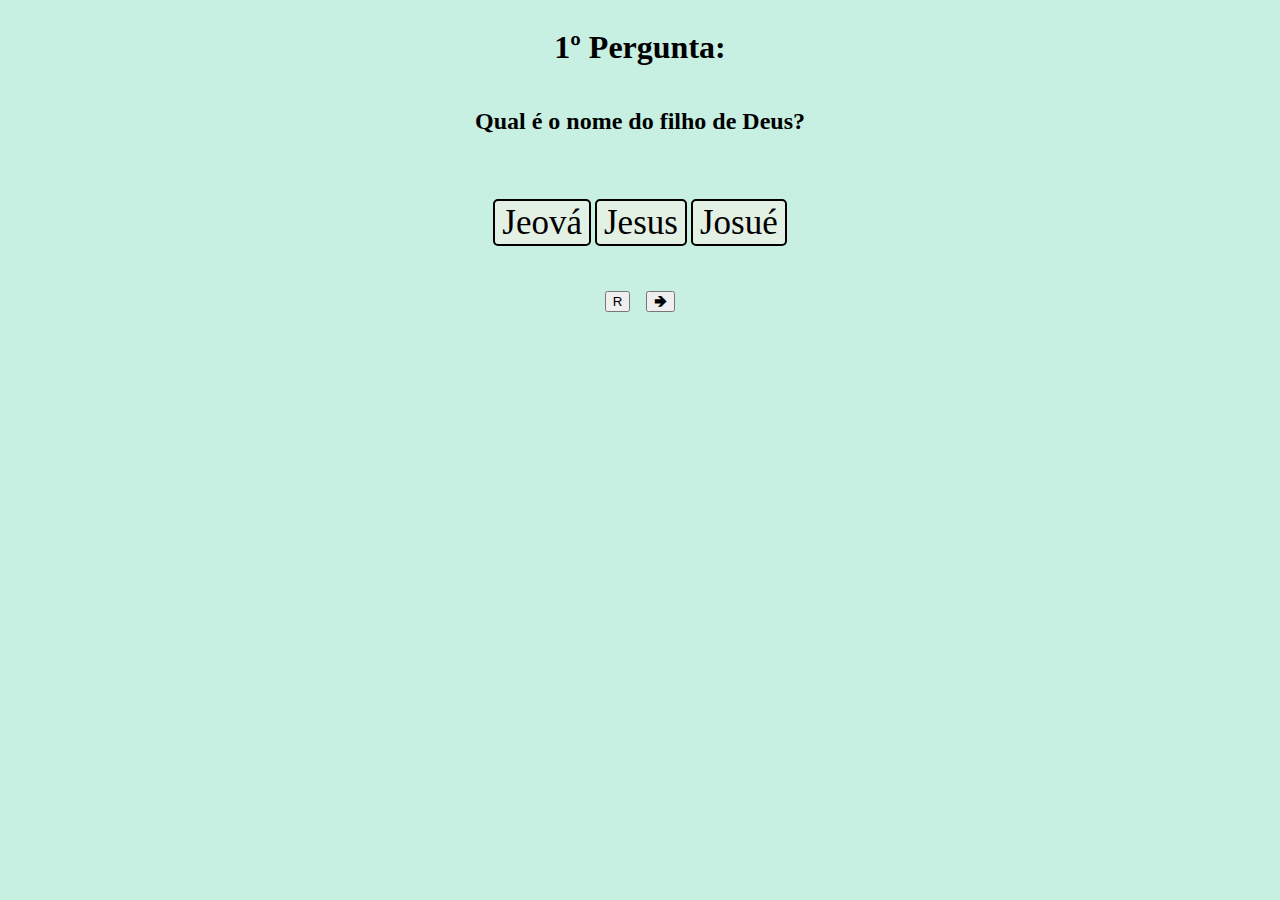
<file: index.html>
<!DOCTYPE html>
<html lang="pt-br">

<head>
    <meta charset="UTF-8">
    <meta name="viewport" content="width=device-width, initial-scale=1.0">
    <link rel="stylesheet" href="/style.css">
    <title>Brincadeira/Criança</title>
</head>

<body>
    <section class="principal">
        <div class="principal__opcao">
            <h1>1º Pergunta:</h1>
        </div>
        <div clss="principal__pergunta">
            <h2>Qual é o nome do filho de Deus?</h2>
        </div>
    </section>
    <section class="opicoes">
        <div class="opicoes__itens">
            <a class="opicoes__itens__opicoes" href="#">Jeová</a>
            <a class="opicoes__itens__opicoes" href="#">Jesus</a>
            <a class="opicoes__itens__opicoes" href="#">Josué</a>
        </div>
    </section class="botoes">
        <div class="botoes__opcoes">
            <a class="botoes__opcoes__botoes" href="/rum.html"><button>R</button></a>
            <a class="botoes__opcoes__botoes" href="p-dois.html"><button>🡺</button></a>
        </div>
    </section>

</body>

</html>
</file>
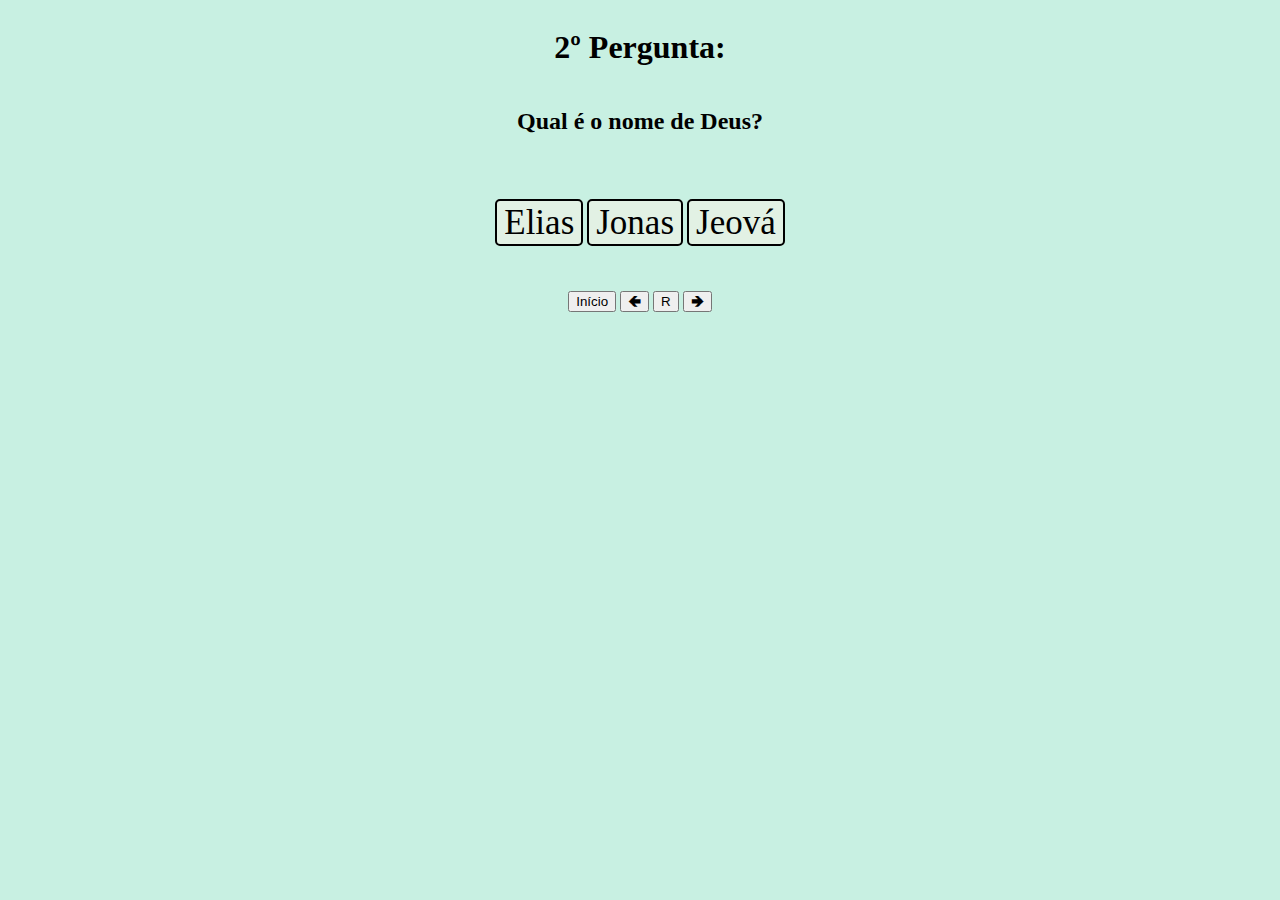
<file: p-dois.html>
<!DOCTYPE html>
<html lang="pt-br">

<head>
    <meta charset="UTF-8">
    <meta name="viewport" content="width=device-width, initial-scale=1.0">
    <link rel="stylesheet" href="/style.css">
    <title>Brincadeira/Criança</title>
</head>

<body>
    <section class="principal">
        <div class="principal__opcao">
            <h1>2º Pergunta:</h1>
        </div>
        <div class="principal__pergunta">
            <h2>Qual é o nome de Deus?</h2>
        </div>
    </section>
    <section class="opicoes">
        <div class="opicoes__itens">
            <a class="opicoes__itens__opicoes" href="#">Elias</a>
            <a class="opicoes__itens__opicoes" href="#">Jonas</a>
            <a class="opicoes__itens__opicoes" href="#">Jeová</a>
        </div>
    </section>
        <div>
            <a href="/index.html"><button>Início</button></a>
            <a href="/index.html"><button>🡸</button></a>
            <a href="/rdois.html"><button>R</button></a>
            <a href="#"><button>🡺</button></a>
        </div>
    </section>

</body>

</html>
</file>
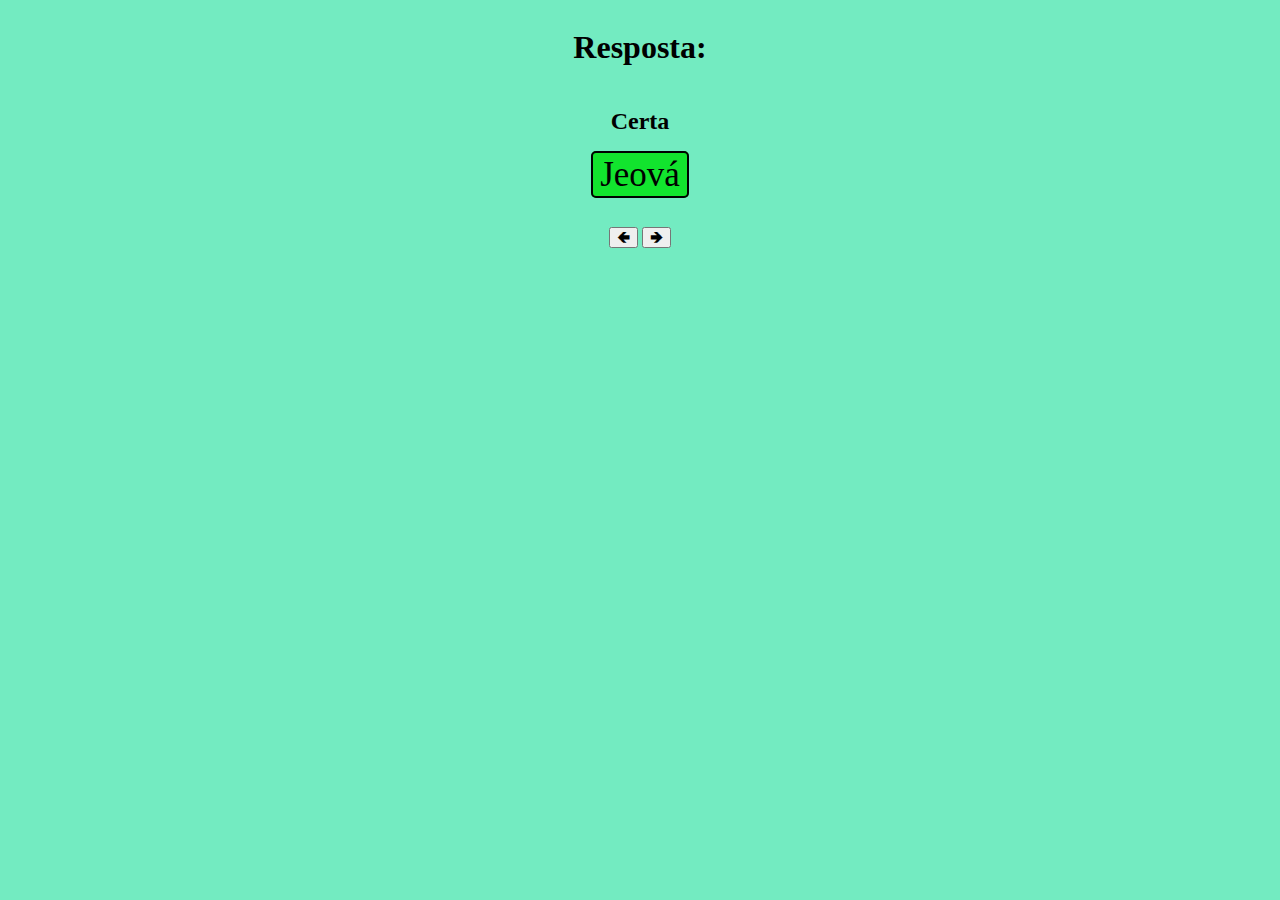
<file: rdois.html>
<!DOCTYPE html>
<html lang="pt-br">

<head>
    <meta charset="UTF-8">
    <meta name="viewport" content="width=device-width, initial-scale=1.0">
    <link rel="stylesheet" href="/Rstyle.css">
    <title>Brincadeira/Criança</title>
</head>

<body>
    <section class="resposta">
        <div class="resposta__dois">
            <h1>Resposta:</h1>
        </div>
        <div class="resposta__certa">
            <h2>Certa</h2>
        </div>
        <div class="resposta__secionada">
            <a class="resposta__secionada__item" href="#">Jeová</a>
        </div>
    </section>
    <section>
        <div class="botoes__opcoes">
            <a class="botoes__opcoes__botoes" href="/index.html"><button>🡸</button></a>
            <a class="botoes__opcoes__botoes" href="#"><button>🡺</button></a>
        </div>
    </section>
    
</body>

</html>
</file>
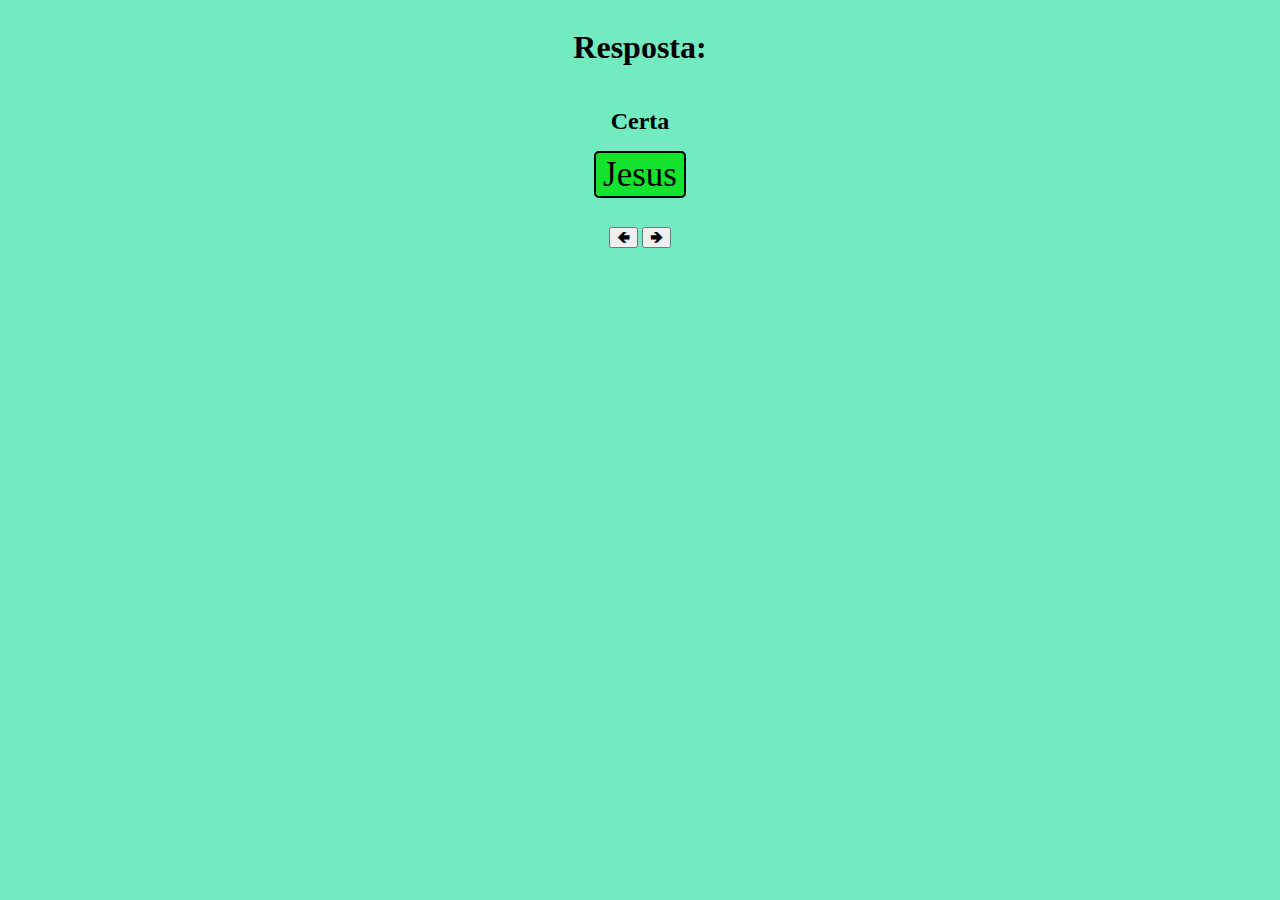
<file: rum.html>
<!DOCTYPE html>
<html lang="pt-br">

<head>
    <meta charset="UTF-8">
    <meta name="viewport" content="width=device-width, initial-scale=1.0">
    <link rel="stylesheet" href="/Rstyle.css">
    <title>Brincadeira/Criança</title>
</head>

<body>
    <section class="resposta">
        <div class="resposta__um">
            <h1>Resposta:</h1>
        </div>
        <div class="resposta__certa">
            <h2>Certa</h2>
        </div>
        <div class="resposta__secionada">
            <a class="resposta__secionada__item" href="#">Jesus</a>
        </div>
    </section>
    <section>
        <div>
            <a href="/index.html"><button>🡸</button></a>
            <a href="p-dois.html"><button>🡺</button></a>
        </div>
    </section>

</body>

</html>
</file>
<file: style.css>
body {
    gap: 3rem;
    align-items: center;
    display: flex;
    flex-direction: column;
    justify-content: center;
    background-color: rgb(200, 240, 226);
}

.opicoes__itens__opicoes{
    background-color: rgb(226, 241, 228);
    border: 2px solid black;
    color: black;
    padding: 2px 7px;
    text-decoration: none;
    border-radius: 5px;
    font-size: 35px;
}
.botoes__opcoes {
    gap: 1rem;
    display: flex;
    justify-content: center;
}
.principal {
    display: flex;
    flex-direction: column;
    align-items: center;
}
.principal__opicao .principal__pergunta {
    align-items: center;
}
</file>
<file: Rstyle.css>
body {
    gap: 2rem;
    align-items: center;
    display: flex;
    flex-direction: column;
    justify-content: center;
    background-color: rgb(115, 235, 193);
}
.resposta__secionada__item {
    background-color: rgb(18, 228, 46); 
    border: 2px solid black;
    color: black;
    padding: 2px 7px;
    text-decoration: none;
    border-radius: 5px;
    font-size: 35px;
}
.resposta {
    display: flex;
    flex-direction: column;
    align-items: center;
}
</file>
